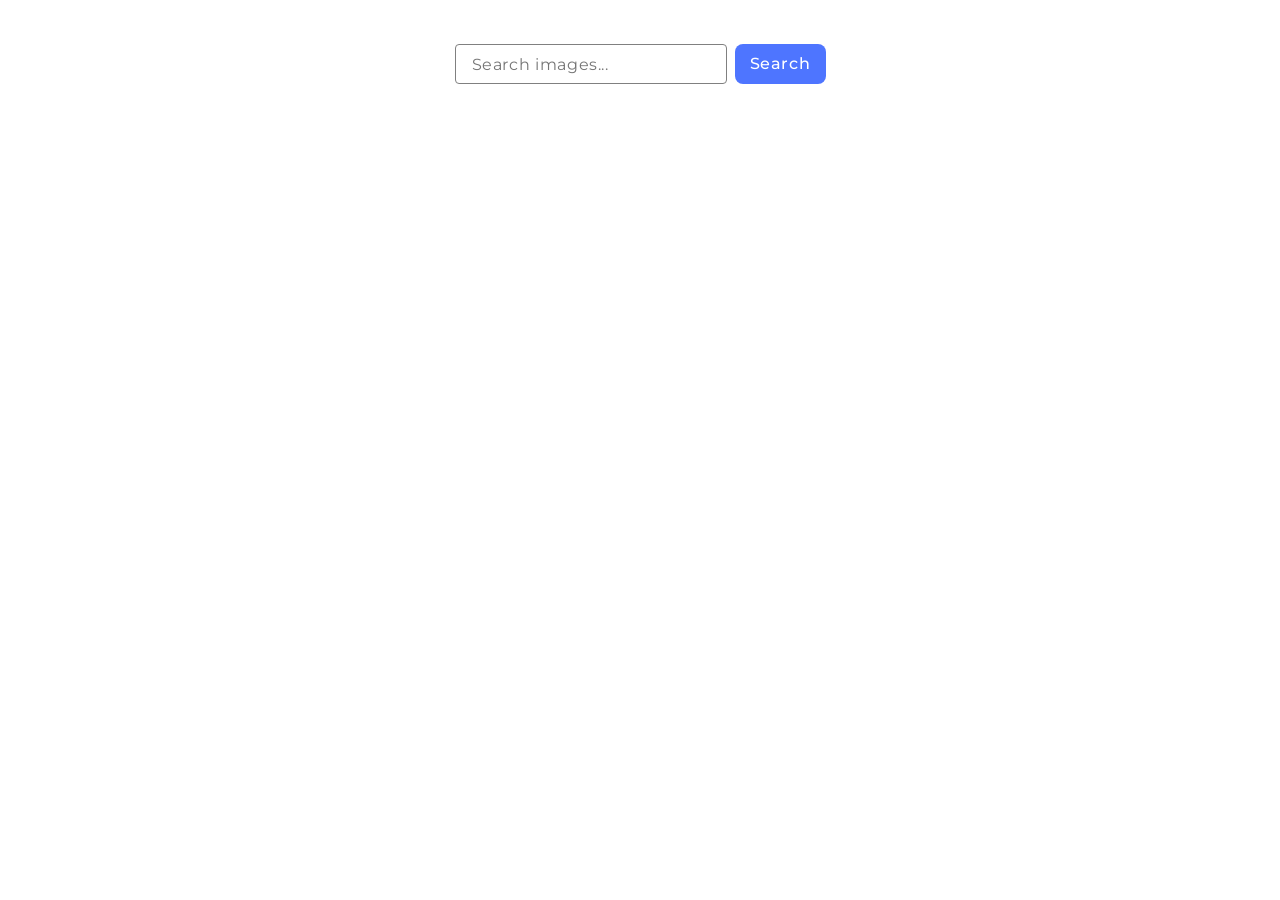
<file: src/index.html>
<!doctype html>
<html lang="en">
  <head>
    <meta charset="UTF-8" />
    <link rel="icon" type="image/svg+xml" href="/favicon.svg" />
    <meta name="viewport" content="width=device-width, initial-scale=1.0" />
    <title>Homework 11</title>
    <link rel="preconnect" href="https://fonts.googleapis.com" />
    <link rel="preconnect" href="https://fonts.gstatic.com" crossorigin />
    <link
      href="https://fonts.googleapis.com/css2?family=Montserrat:wght@400;500;600;700&display=swap"
      rel="stylesheet"
    />
    <link rel="stylesheet" href="./css/styles.css" />
  </head>
  <body>
    <div class="container">
      <form class="form">
        <label>
          <input
            type="text"
            name="search-text"
            placeholder="Search images..."
            required
          />
        </label>
        <button type="submit">Search</button>
      </form>
      <span class="loader"></span>
      <ul class="gallery"></ul>
    </div>
    <script type="module" src="./main.js"></script>
  </body>
</html>
</file>
<file: src/css/styles.css>
/**
  |============================
  | include css partials with
  | default @import url()
  |============================
*/
/* Common styles */
@import url('./reset.css');
@import url('./base.css');
</file>
